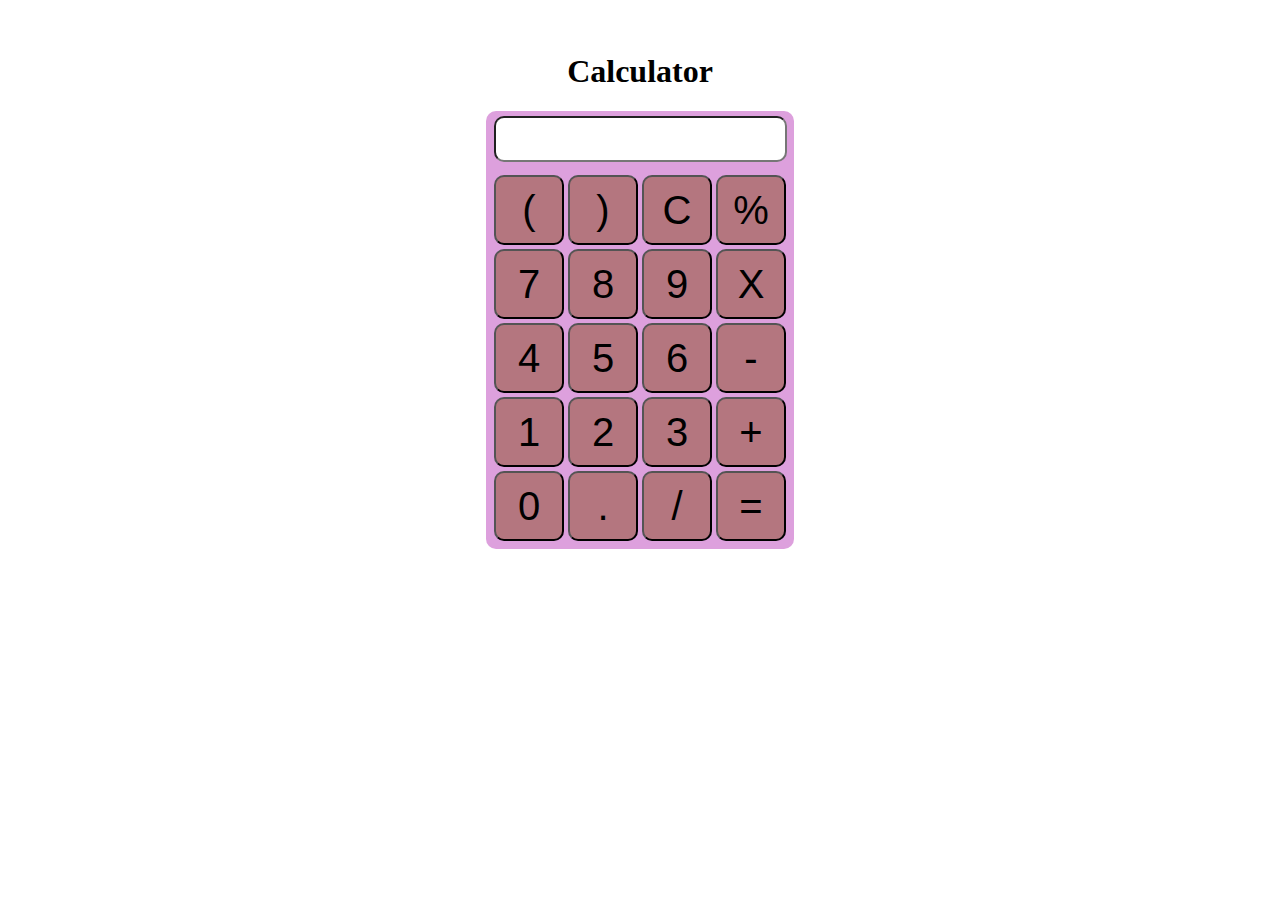
<file: javascript calculator/index.html>
<!DOCTYPE html>
<html lang="en">
<head>
    <meta charset="UTF-8">
    <meta http-equiv="X-UA-Compatible" content="IE=edge">
    <link rel="stylesheet" href="style.css">
    <meta name="viewport" content="width=device-width, initial-scale=1.0">
    <title>Calculator with Sanket</title>
</head>
<body>
    <div class="container">
        <h1>
            Calculator
        </h1>

        
        <div class="calculator">
         <input type="text" name="screen" id="screen">
        <table>
            <tr>
                <td><button>(</button></td>
                <td><button>)</button></td>
                <td><button>C</button></td>
                <td><button>%</button></td>
            </tr>
            <tr>
                <td><button>7</button></td>
                <td><button>8</button></td>
                <td><button>9</button></td>
                <td><button>X</button></td>
            </tr>
            <tr>
                <td><button>4</button></td>
                <td><button>5</button></td>
                <td><button>6</button></td>
                <td><button>-</button></td>
            </tr>
            <tr>
                <td><button>1</button></td>
                <td><button>2</button></td>
                <td><button>3</button></td>
                <td><button>+</button></td>
            </tr>
            <tr>
                <td><button>0</button></td>
                <td><button>.</button></td>
                <td><button>/</button></td>
                <td><button>=</button></td>
            </tr>
        </table>
    </div>
    
</body>

 <script src="index.js"></script>
</html>
</file>
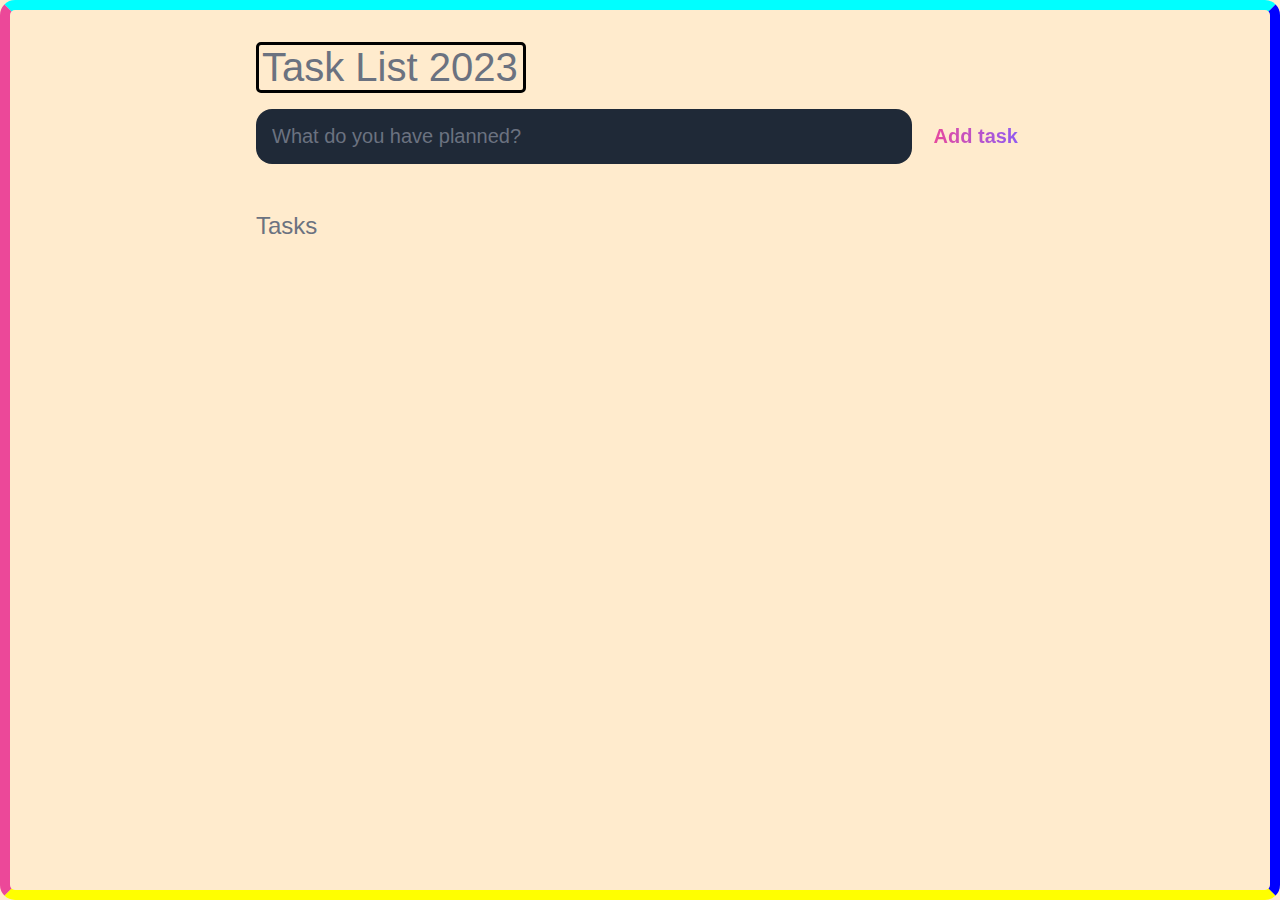
<file: TO-DO WEBAPP/index.html>
<!DOCTYPE html>
<html lang="en">
<head>
	<meta charset="UTF-8">
	<meta http-equiv="X-UA-Compatible" content="IE=edge">
	<meta name="viewport" content="width=device-width, initial-scale=1.0">
	<title>Task List 2023</title>

	<link rel="stylesheet" href="style.css" />
	<!-- <style>
		@keyframes body {
  from {background-color: red;}
  to {background-color: yellow;}
}

	</style> -->
</head>
<body>

	<header>
		<h1>Task List 2023</h1>
		<form id="new-task-form">
			<input 
				type="text" 
				name="new-task-input" 
				id="new-task-input" 
				placeholder="What do you have planned?" />
			<input 
				type="submit"
				id="new-task-submit" 
				value="Add task" />
		</form>
	</header>
	<main>
		<section class="task-list">
			<h2>Tasks</h2>

			<div id="tasks">

			</div>
		</section>
	</main>

	<script src="san.js"></script>
</body>
</html>
</file>
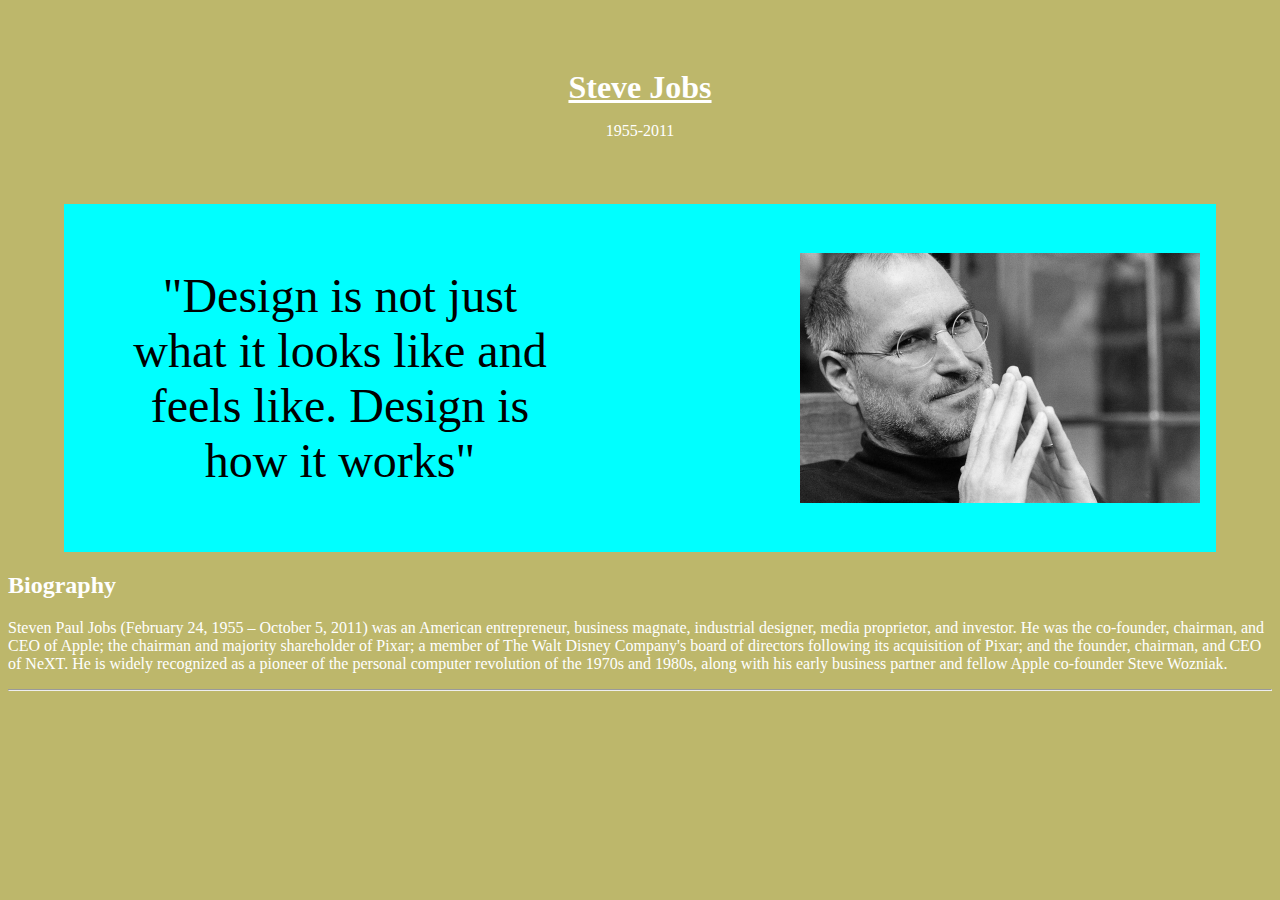
<file: Tribute page/Index.html>
<!DOCTYPE html>
<html lang="en">
<head>
    <meta charset="UTF-8">
    <meta http-equiv="X-UA-Compatible" content="IE=edge">
    <meta name="viewport" content="width=device-width, initial-scale=1.0">
    <title>Tribute Page</title>
    <link rel="stylesheet" href="style.css">
</head>
<body>
    <header class="header">
        <h1 class="title"><u>Steve Jobs</u></h1>
            <p class="description">1955-2011</p>
    </header>
    <selection class="tribute">
        <blockquote>
            "Design is not just what it looks like and feels like. Design is how it works"
        </blockquote>
        <img src="img 1" alt="Steve Jobs Image">
        </selection>
        <section class="bio">
            <h2>Biography</h2>
            <p>
                Steven Paul Jobs (February 24, 1955 – October 5, 2011) was an American entrepreneur, business magnate, industrial designer, media proprietor, and investor. He was the co-founder, chairman, and CEO of Apple; the chairman and majority shareholder of Pixar; a member of The Walt Disney Company's board of directors following its acquisition of Pixar; and the founder, chairman, and CEO of NeXT. He is widely recognized as a pioneer of the personal computer revolution of the 1970s and 1980s, along with his early business partner and fellow Apple co-founder Steve Wozniak.

            </p>
            <hr>
            


        </section>
    
</body>
</html>
</file>
<file: javascript calculator/style.css>
.container{

    text-align: center;
    margin-top: 23px;
  
}
table{

margin: auto;

}
input{

    font-size: 34px;
}
button{

 font-size: 40px;
 background-color: rgb(180, 118, 127);
 width: 70px;
 height: 70px; 
 border-radius: 10PX;

}
#screen
{
    height: 40px;
    width: 285px;
    border-radius: 10px;
    margin-bottom: 10px;
}
h1
{
    padding-top: 30px;
    color: black;
}
.calculator
{
    display: inline-block;
    background-color: plum;
    padding: 5PX;
    border-radius: 10PX;
   
}
</file>
<file: TO-DO WEBAPP/style.css>
:root {
	--dark: #374151;
	--darker: #1F2937;
	--darkest: #111827;
	--grey: #6B7280;
	--pink: #EC4899;
	--purple: #8B5CF6;
	--light: #EEE;
}

* {
	margin: 0;
	box-sizing: border-box;
	font-family: "Fira sans", sans-serif;
}

body {
    border: 10px solid white;
    border-left-color: #EC4899;
    border-top-color: aqua;
    border-right-color: blue;
    border-bottom-color:yellow;
    border-radius: 15px;
	display: flex;
	flex-direction: column;
	min-height: 100vh;
	color: #FFF;
	background-color:#ffebcd;
    animation-name: San07;
    animation-duration: 3s;
    animation-iteration-count:2;
    animation-timing-function: ease-in-out;
}
@keyframes San07 {
    from
    {
       background-color: black;
    }
    to
    {
       background-color: #ffebcd ; 
    }
    
}

header {
	padding: 2rem 1rem;
	max-width: 800px;
	width: 100%;
	margin: 0 auto;
}

header h1{ 
    width: 270px;
    border: 3px solid #000000;
    border-radius: 5px;
    padding-left: 3px;
	font-size: 2.5rem;
	font-weight: 300;
	color: var(--grey);
	margin-bottom: 1rem;
}

#new-task-form {
	display: flex;;
}

input, button {
	appearance: none;
	border: none;
	outline: none;
	background: none;
}

#new-task-input {
	flex: 1 1 0%;
	background-color: var(--darker);
	padding: 1rem;
	border-radius: 1rem;
	margin-right: 1rem;
	color: var(--light);
	font-size: 1.25rem;
}

#new-task-input::placeholder {
	color: var(--grey);
}

#new-task-submit {
	color: var(--pink);
	font-size: 1.25rem;
	font-weight: 700;
	background-image: linear-gradient(to right, var(--pink), var(--purple));
	-webkit-background-clip: text;
	-webkit-text-fill-color: transparent;
	cursor: pointer;
	transition: 0.4s;
}

#new-task-submit:hover {
	opacity: 0.8;
}

#new-task-submit:active {
	opacity: 0.6;
}

main {
	flex: 1 1 0%;
	max-width: 800px;
	width: 100%;
	margin: 0 auto;
}

.task-list {
	padding: 1rem;
}

.task-list h2 {
	font-size: 1.5rem;
	font-weight: 300;
	color: var(--grey);
	margin-bottom: 1rem;
}

#tasks .task {
	display: flex;
	justify-content: space-between;
	background-color: var(--darkest);
	padding: 1rem;
	border-radius: 1rem;
	margin-bottom: 1rem;
}

.task .content {
	flex: 1 1 0%;
}

.task .content .text {
	color: var(--light);
	font-size: 1.125rem;
	width: 100%;
	display: block;
	transition: 0.4s;
}

.task .content .text:not(:read-only) {
	color: var(--pink);
}

.task .actions {
	display: flex;
	margin: 0 -0.5rem;
}

.task .actions button {
	cursor: pointer;
	margin: 0 0.5rem;
	font-size: 1.125rem;
	font-weight: 700;
	text-transform: uppercase;
	transition: 0.4s;
}

.task .actions button:hover {
	opacity: 0.8;
}

.task .actions button:active {
	opacity: 0.6;
}

.task .actions .edit {
	background-image: linear-gradient(to right, var(--pink), var(--purple));
	
}

.task .actions .delete {
	color: crimson;
}
</file>
<file: Tribute page/style.css>
h1{
    color: white;
}
body{
font-family: Times,serif;
color: white;
background-color:darkkhaki;

}
.container{
max-width: 90rem;
margin: 2rem auto;
padding: 0px 2rem;



}
.header{

    padding: 2rem;
    margin: 1rem 0px;
    text-align: center;

}
.header > .title{
margin-bottom: 1rem;
}
.tribute{
    display: grid;
    grid-template-columns: 2fr 2fr;
    max-width: 70rem;
    margin:auto;
    background-color:aqua;
    color: black;
    align-items: center;
    padding: 1rem;

}
.tribute blockquote{

    text-align: center;
    font-size: 3rem;

}
.tribute img{
    max-width: 400px;
    margin-left: 200px;

}
</file>
